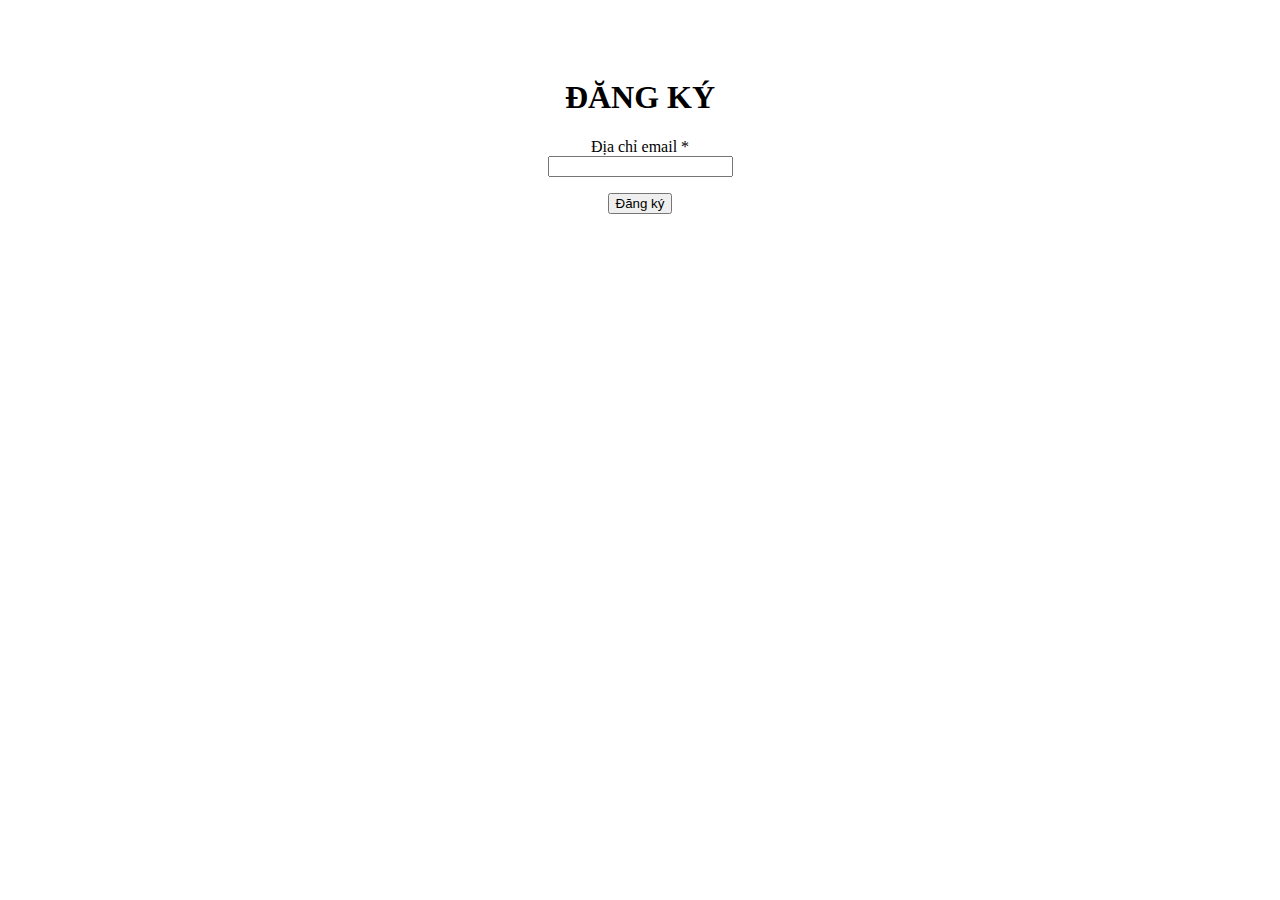
<file: dangky.html>
<!DOCTYPE html>
<html lang="en">
<head>
    <meta charset="UTF-8">
    <meta name="viewport" content="width=device-width, initial-scale=1.0">
    <title>DONGUYENMINHTRIASM</title>
    <link rel="stylesheet" href="dangky.css">
</head>
<body>
    
    <div class="box">
        <h1>ĐĂNG KÝ</h1>
        <p class="woocommerce-form-row woocommerce-form-row--wide form-row form-row-wide">
            <label for="reg_email">Địa chỉ email <span class="required">*</span></label>
            <br>
            <input type="email" class="woocommerce-Input woocommerce-Input--text input-text" name="email" id="reg_email" value="" data-gtm-form-interact-field-id="0">
        </p>
        <p class="woocomerce-FormRow form-row">
            <input type="hidden" id="woocommerce-register-nonce" name="woocommerce-register-nonce" value="200e998689"><input type="hidden" name="_wp_http_referer" value="/tai-khoan/">				<input type="submit" class="woocommerce-Button button" name="register" value="Đăng ký">
        </p>
    </div>
</body>
</html>
</file>
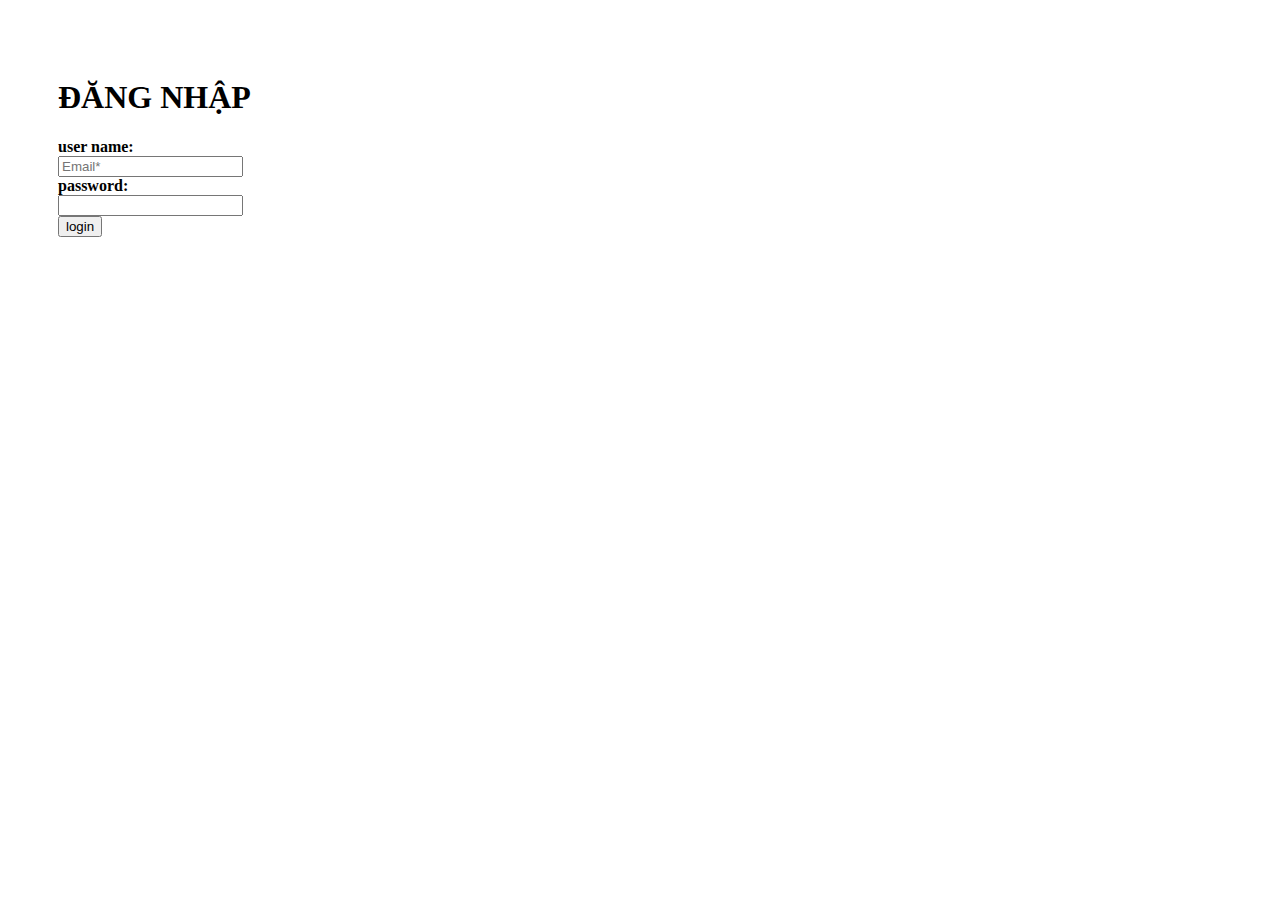
<file: dangnhap.html>
<!DOCTYPE html>
<html lang="en">
<head>
    <meta charset="UTF-8">
    <meta name="viewport" content="width=device-width, initial-scale=1.0">
    <title>DONGUYENMINHTRIASM</title>
    <link rel="stylesheet" href="dangnhap.css">
</head>
<body>
    <div class="box">
        <h1>ĐĂNG NHẬP</h1>
        <div class="form-group">
            <label><b>user name:</b> </label> 
            <input type="hidden" name="hk">
            <br>
            <input type="text" class="control-group" placeholder="Email*">
            <br>
        </div>
    
        <div class="form-group">
            <label><b>password:</b> </label> 
            <br>
            <input type="password" class="control-group">
        </div>

        <div class="form-group">
            <button type="submit">login</button>
            </div>
</body>
</html>
</file>
<file: dangky.css>
.box{
    border: 2px;
    border-radius: 2px;
    text-align: center;
    max-width: 100%;
    border-radius: 10px;
    height: 650px;
    padding: 50px;
  }
</file>
<file: dangnhap.css>
.box{
    border: 2px;
    border-radius: 2px;
    max-width: 100%;
    border-radius: 10px;
    height: 650px;
    padding: 50px;
  }
</file>
